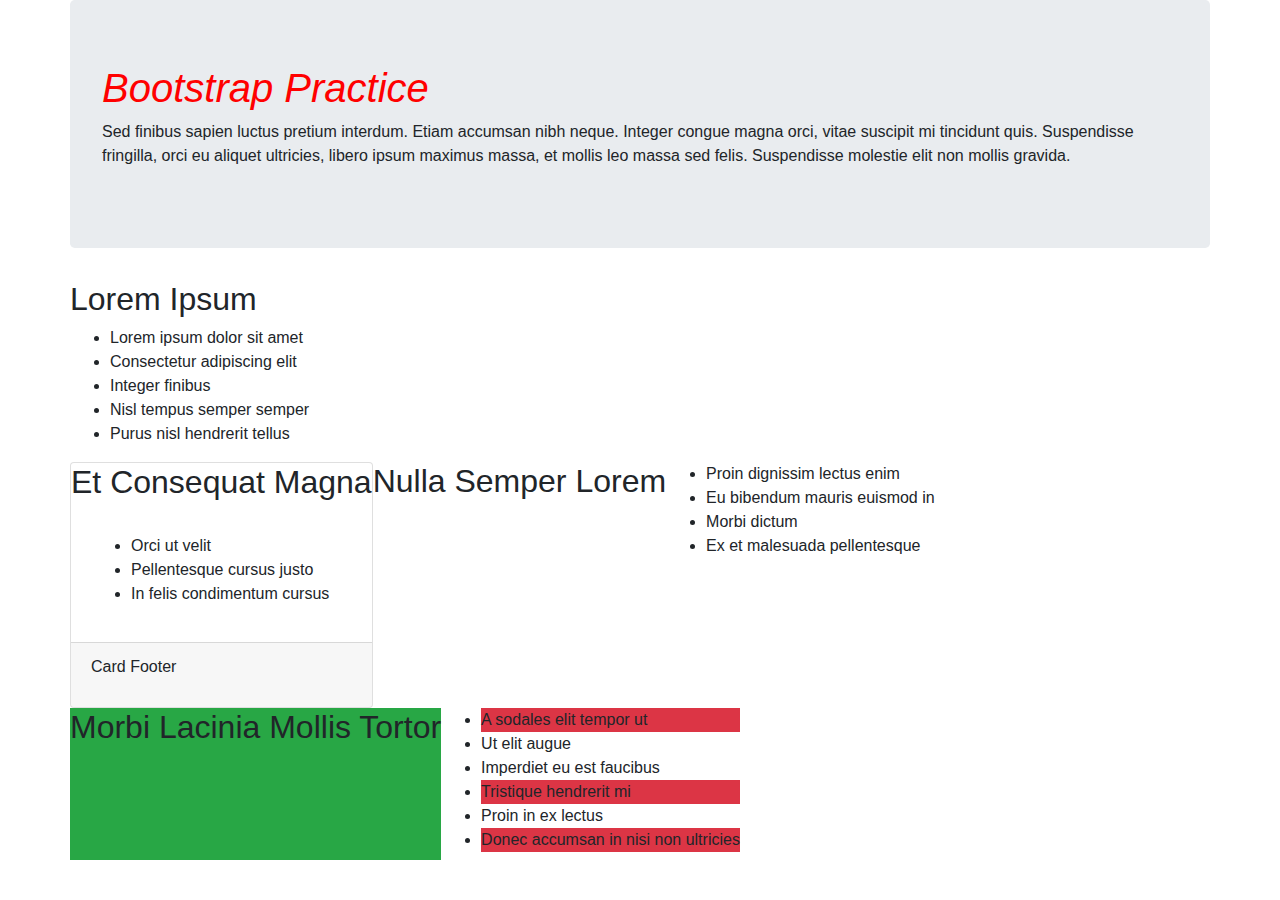
<file: bootstrap-practice/index.html>
<!DOCTYPE html>
<html>
  <head>
    <meta charset="utf-8">
    <title>Bootstrap Practice</title>
    <link rel="stylesheet" href="css/bootstrap.css">
      <link href="css/styles.css" rel="stylesheet" type="text/css">
  </head>
  <body>
    <div class="container">
      <div class="row">
        <div class="jumbotron">
          <h1>Bootstrap Practice</h1>
          <p>Sed finibus sapien luctus pretium interdum. Etiam accumsan nibh neque. Integer congue magna orci, vitae suscipit mi tincidunt quis. Suspendisse fringilla, orci eu aliquet ultricies, libero ipsum maximus massa, et mollis leo massa sed felis. Suspendisse molestie elit non mollis gravida.</p>
        </div>
        <div class="well">
          <h2>Lorem Ipsum</h2>
          <ul>
            <li>Lorem ipsum dolor sit amet</li>
            <li>Consectetur adipiscing elit</li>
            <li>Integer finibus</li>
            <li>Nisl tempus semper semper</li>
            <li>Purus nisl hendrerit tellus</li>
          </ul>
        </div>
      </div>
      <div class="row">
        <div class="card card-info">
          <div class="card-heading">
            <h2 class="card-title">Et Consequat Magna</h2>
          </div>
          <div class="card-body">
            <ul>
              <li>Orci ut velit</li>
              <li>Pellentesque cursus justo</li>
              <li>In felis condimentum cursus</li>
            </ul>
          </div>
          <div class="card-footer">
            <p>Card Footer</p>
          </div>
        </div>
        <h2>Nulla Semper Lorem</h2>
        <ul>
          <li>Proin dignissim lectus enim</li>
          <li>Eu bibendum mauris euismod in</li>
          <li>Morbi dictum</li>
          <li>Ex et malesuada pellentesque</li>
        </ul>
        <h2 class="bg-success">Morbi Lacinia Mollis Tortor</h2>
        <ul>
          <li class="bg-danger">A sodales elit tempor ut</li>
          <li>Ut elit augue</li>
          <li>Imperdiet eu est faucibus</li>
          <li class="bg-danger">Tristique hendrerit mi</li>
          <li>Proin in ex lectus</li>
          <li class="bg-danger">Donec accumsan in nisi non ultricies</li>
        </ul>
  </body>
</html>
</file>
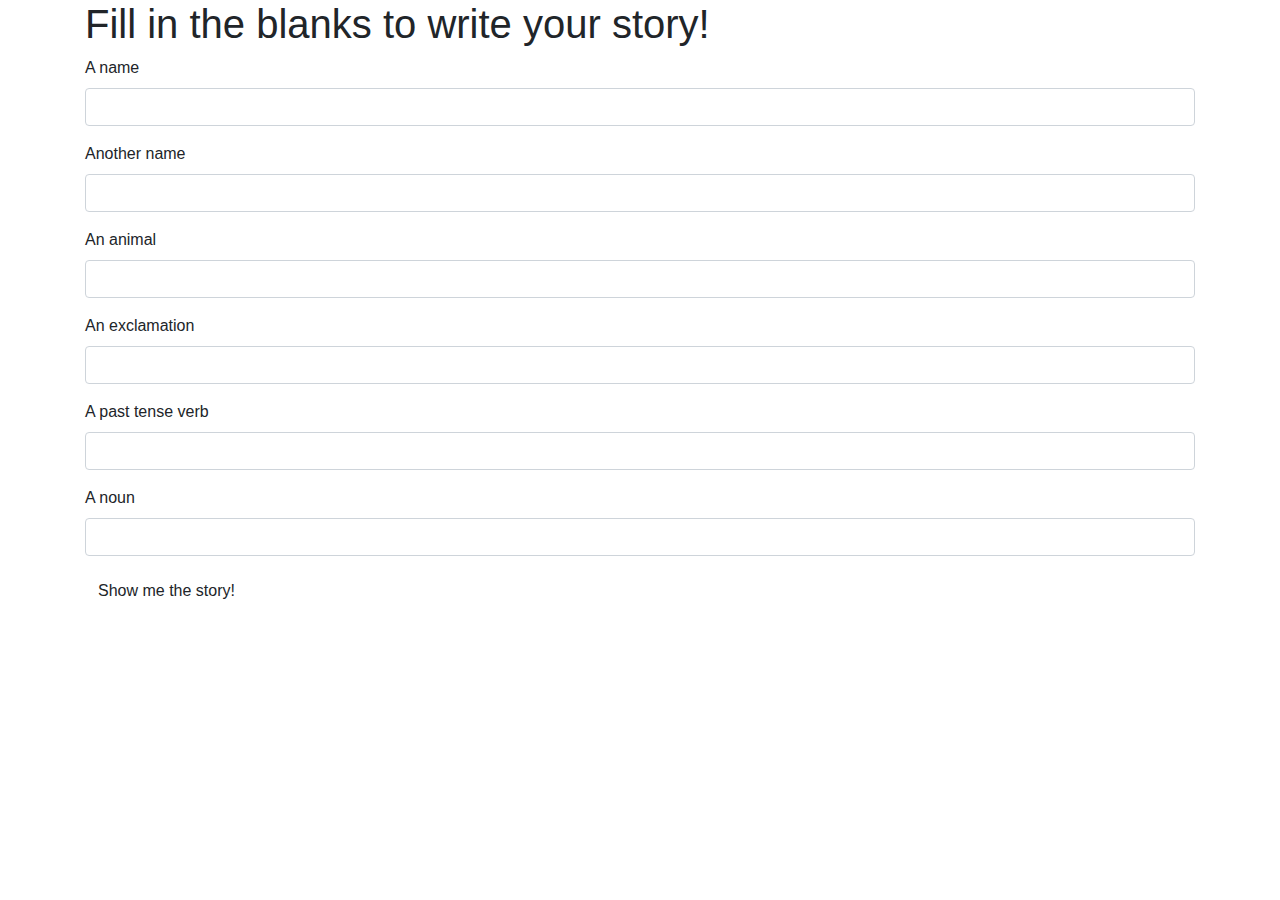
<file: xx/index.html>
<!DOCTYPE html>
      <html>
        <head>
          <link href="css/bootstrap.css" rel="stylesheet" type="text/css">
          <link href="css/styles.css" rel="stylesheet" type="text/css">
          <script   src="https://code.jquery.com/jquery-3.3.1.min.js" integrity="sha256-FgpCb/KJQlLNfOu91ta32o/NMZxltwRo8QtmkMRdAu8=" crossorigin="anonymous"></script>         
          <script src="js/scripts.js"></script> 
          <title>A fantastical adventure</title> 
         </head> 
         <body> 
          <div class="container"> 
           <h1>Fill in the blanks to write your story!</h1> 
           <div id="blanks"> 
             <form> 
              <div class="form-group"> 
               <label for="person1">A name</label> 
               <input id="person1" class="form-control" type="text"> 
              </div> 
              <div class="form-group"> 
               <label for="person2">Another name</label> 
               <input id="person2" class="form-control" type="text"> 
              </div> 
              <div class="form-group"> 
               <label for="animal">An animal</label> 
               <input id="animal" class="form-control" type="text"> 
              </div> 
              <div class="form-group"> 
               <label for="exclamation">An exclamation</label> 
               <input id="exclamation" class="form-control" type="text"> 
              </div> 
              <div class="form-group"> 
               <label for="verb">A past tense verb</label> 
               <input id="verb" class="form-control" type="text"> 
              </div> 
              <div class="form-group"> 
               <label for="noun">A noun</label> 
               <input id="noun" class="form-control" type="text"> 
              </div> 
              <button type="submit" class="btn">Show me the story!</button> 
             </form> 
            </div> 
            <div id="story"> 
             <h1>A fantastical adventure</h1> 
             <p>One day, <span class="person1"></span> and <span class="person2"></span> were walking through the woods, when suddenly a giant <span class="animal"></span> appeared. "<span class="exclamation"></span>", <span class="person1"></span> cried. The two of them <span class="verb"></span> as quickly possible, and when they were safe, <span class="person1"></span> and <span class="person2"></span> gave each other a giant <span class="noun"></span>.
             </p> 
            </div> 
           </div> 
          </body> 
        </html>
</file>
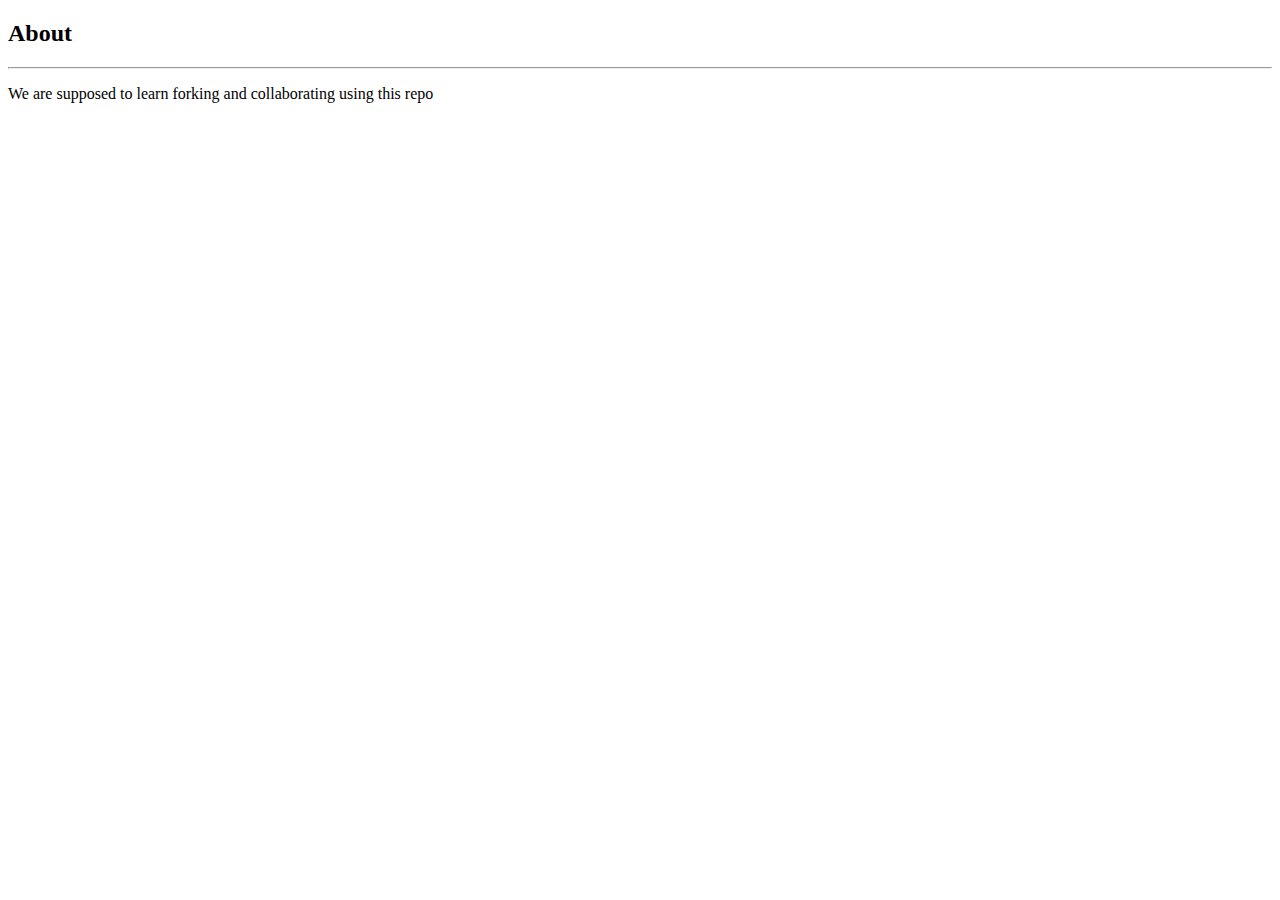
<file: m-p/hello-world-master/index.html>
<!DOCTYPE html>
<html>
  <head>
    <meta charset="utf-8">
    <title>Hello World</title>
  </head>
  <body>
    <h2>About</h2>
    <hr>
    <p>We are supposed to learn forking and collaborating using this repo</p>
  </body>
</html>
</file>
<file: bootstrap-practice/css/styles.css>
h1 {
  color: red;
  font-style: italic;
}
</file>
<file: xx/css/styles.css>
#story {
    display: none;
  }
</file>
